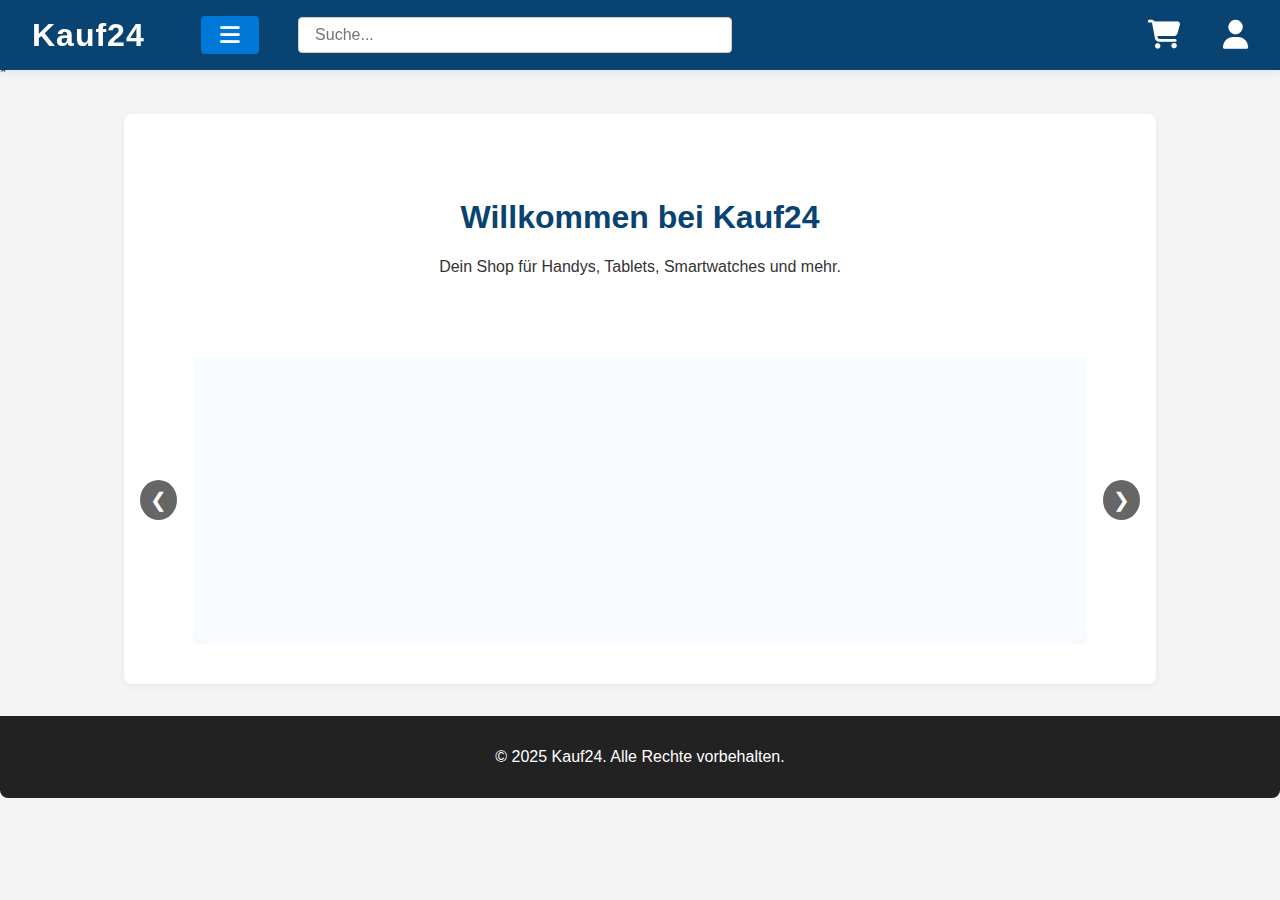
<file: index.html>
<!DOCTYPE html>*
<!DOCTYPE html>
<html lang="de">
<head>
		<meta charset="UTF-8">
		<meta name="viewport" content="width=device-width, initial-scale=1.0">
		<title>Kauf24 - Dein Online Store</title>
		<link rel="stylesheet" href="style.css">
		<link rel="stylesheet" href="https://cdnjs.cloudflare.com/ajax/libs/font-awesome/6.4.2/css/all.min.css">
		<style>
		.dropdown-anim-link { transition: background 0.2s, color 0.2s, transform 0.2s; }
		.dropdown-anim-link:hover { background:#0078d7; color:#fff !important; transform:translateX(8px) scale(1.05); }
		</style>
</head>
<body>
		<nav class="navbar-sticky" style="background:#094372; color:#fff; padding:1rem 0; display:flex; align-items:center; justify-content:space-between;">
				<span id="site-logo" style="font-size:2rem; font-weight:bold; color:#fff; margin-left:2rem; margin-right:2rem; letter-spacing:1px; cursor:pointer;">Kauf24</span>
				<div class="navbar-dropdown" style="position:relative;">
						<button id="dropdown-btn" style="background:#0078d7; color:#ffffff; border:none; border-radius:4px; padding:0.5rem 1.2rem; font-size:1.4rem; cursor:pointer; display:flex; align-items:center; gap:0.5rem;">
								<i class="fa-solid fa-bars"></i>
						</button>
						<div id="dropdown-menu" style="position:fixed; left:0; top:64px; width:260px; height:calc(100vh - 64px); background:#fff; color:#222; box-shadow:0 2px 16px rgba(0,0,0,0.12); border-radius:0 12px 12px 0; z-index:1001; overflow-y:auto;">
								<a href="index.html" class="dropdown-anim-link" style="display:block; padding:0.7rem 1.2rem; text-decoration:none; color:#222; border-bottom:1px solid #eee;">Home</a>
								<a href="products.html" class="dropdown-anim-link" style="display:block; padding:0.7rem 1.2rem; text-decoration:none; color:#222; border-bottom:1px solid #eee;">Produkte</a>
								<a href="#kontakt" class="dropdown-anim-link" style="display:block; padding:0.7rem 1.2rem; text-decoration:none; color:#222;">Kontakt</a>
						</div>
				</div>
				<form class="navbar-search" style="display:flex; justify-content:center; align-items:center; max-width:400px; margin:0 2rem; width:100%;">
						<input type="text" placeholder="Suche..." style="padding:0.5rem 1rem; border-radius:4px; border:1px solid #ccc; width:100%; min-width:180px;">
				</form>
				<div class="navbar-icons">
						<a href="#" id="cart-link" style="font-size:1.8rem; color:#ffffff; background:none; border:none; position:relative; margin-right:1.2rem;">
								<i class="fa-solid fa-cart-shopping"></i>
								<span id="cart-count" style="position:absolute; top:-8px; right:-8px; background:#d70022; color:#fff; border-radius:50%; padding:2px 7px; font-size:0.9rem; display:none;">0</span>
						</a>
						<a href="#" id="login-link" style="font-size:1.8rem; color:#ffffff; background:none; border:none; position:relative; margin-right:2rem;">
								<i class="fa-solid fa-user"></i>
						</a>
				</div>

				<div id="cart-dropdown" style="display:none; position:fixed; right:2rem; top:64px; width:340px; max-height:60vh; background:#fff; color:#222; box-shadow:0 2px 16px rgba(0,0,0,0.12); border-radius:12px; z-index:2000; overflow-y:auto; padding:1rem;">
						<h3>Warenkorb</h3>
						<div id="cart-items"></div>
						<div id="cart-empty" style="color:#888;">Dein Warenkorb ist leer.</div>
						<div id="cart-total" style="margin-top:1rem; font-weight:bold; color:#0078d7;"></div>
						<button id="cart-checkout" style="margin-top:1rem; background:#0078d7; color:#fff; border:none; border-radius:4px; padding:0.5rem 1.2rem; font-size:1rem; cursor:pointer; width:100%;">Zur Kasse</button>
				</div>
		</nav>

		<main>
				<section id="hero" style="text-align:center; padding:3rem 1rem;">
						<h1 style="color:#094372;">Willkommen bei Kauf24</h1>
						<p style="max-width:720px; margin:0.5rem auto; color:#333;">Dein Shop für Handys, Tablets, Smartwatches und mehr.</p>
				</section>
			<section id="hero-gallery" style="max-width:1000px; margin:1.5rem auto;">
				<div class="carousel">
					<button class="carousel-btn carousel-prev" aria-label="vorheriges Bild">&#10094;</button>
					<div class="carousel-viewport">
						<div class="carousel-track rahmen" id="carousel-track" style="justify-content:flex-start;">
							<div class="carousel-slide"><img src="img/iphone-16-display.webp" alt="Handy" style="width:100%; height:220px; object-fit:cover; border-radius:12px;"></div>
							<div class="carousel-slide"><img src="img/applewatch.jpg" alt="Smartwatch" style="width:100%; height:220px; object-fit:cover; border-radius:12px;"></div>
							<div class="carousel-slide"><img src="img/goobuds.png" alt="Kopfhoerer" style="width:100%; height:220px; object-fit:cover; border-radius:12px;"></div>
							<div class="carousel-slide"><img src="img/airpods-pro-2-hero-select-202409_FMT_WHH.png" alt="Earbuds" style="width:100%; height:220px; object-fit:cover; border-radius:12px;"></div>
						</div>
					</div>
					<button class="carousel-btn carousel-next" aria-label="nächstes Bild">&#10095;</button>
				</div>
			</section>
		</main>

		<footer>
				<p>&copy; 2025 Kauf24. Alle Rechte vorbehalten.</p>
		<script src="main.js"></script>
		<script>
		(function(){
			const dropdownBtn = document.getElementById('dropdown-btn');
			const dropdownMenu = document.getElementById('dropdown-menu');
			if (!dropdownBtn || !dropdownMenu) return;

			// logo click -> startseite
			const siteLogo = document.getElementById('site-logo');
			if (siteLogo) siteLogo.addEventListener('click', () => window.location.href = 'index.html');

			function openMenu() { dropdownMenu.classList.add('open'); dropdownBtn.setAttribute('aria-expanded','true'); }
			function closeMenu() { dropdownMenu.classList.remove('open'); dropdownBtn.setAttribute('aria-expanded','false'); }
			dropdownBtn.addEventListener('click', function(e){ e.stopPropagation(); dropdownMenu.classList.contains('open') ? closeMenu() : openMenu(); });
			document.addEventListener('click', function(e){ if (!dropdownMenu.classList.contains('open')) return; if (!dropdownMenu.contains(e.target) && e.target !== dropdownBtn) closeMenu(); });
			document.addEventListener('keydown', function(e){ if (e.key === 'Escape' || e.key === 'Esc') { if (dropdownMenu.classList.contains('open')) closeMenu(); }});
			const observer = new MutationObserver(()=>{ if (dropdownMenu.classList.contains('open')) document.body.style.overflow='hidden'; else document.body.style.overflow=''; });
			observer.observe(dropdownMenu, { attributes:true, attributeFilter:['class'] });

			// Cart (simple in-memory)
			let cart = [];
			const cartDropdown = document.getElementById('cart-dropdown');
			const cartItemsDiv = document.getElementById('cart-items');
			const cartEmptyDiv = document.getElementById('cart-empty');

			function updateCartCount(){ const cartCount = document.getElementById('cart-count'); if (cartCount){ cartCount.textContent = cart.length; cartCount.style.display = cart.length>0 ? 'inline-block' : 'none'; }}
			function addToCart(name, preis, bild){ cart.push({name,preis,bild}); updateCartCount(); }
			function renderCart(){ if (!cartItemsDiv) return; cartItemsDiv.innerHTML=''; let total=0; if (cart.length===0){ cartEmptyDiv.style.display='block'; document.getElementById('cart-total').textContent=''; return;} cartEmptyDiv.style.display='none'; cart.forEach(item=>{ const div=document.createElement('div'); div.className='cart-item'; div.style.display='flex'; div.style.alignItems='center'; div.style.gap='0.6rem'; div.style.marginBottom='0.6rem'; div.innerHTML=`<img src="${item.bild}" alt="${item.name}" style="width:48px;height:48px;object-fit:cover;border-radius:6px;"><div style="flex:1"><div style="font-weight:600">${item.name}</div><div style="color:#666">${item.preis}</div></div><button class='remove-cart' style='background:#d70022;color:#fff;border:none;border-radius:6px;padding:0.4rem 0.6rem;cursor:pointer;'><i class='fa-solid fa-trash'></i></button>`; cartItemsDiv.appendChild(div); total+=parseFloat(item.preis.replace(/[^\d,\.]/g,'').replace(',','.'))||0; div.querySelector('.remove-cart').addEventListener('click', function(){ cart = cart.filter(p=>!(p.name===item.name && p.preis===item.preis && p.bild===item.bild)); updateCartCount(); renderCart(); }); }); document.getElementById('cart-total').textContent='Gesamt: '+total.toFixed(2)+' €'; }

			document.getElementById('cart-link')?.addEventListener('click', function(e){ e.preventDefault(); if (cartDropdown.style.display==='block') { cartDropdown.style.display='none'; } else { renderCart(); cartDropdown.style.display='block'; }});
			window.addEventListener('click', function(e){ if (cartDropdown && cartDropdown.style.display==='block' && !cartDropdown.contains(e.target) && e.target.id!=='cart-link') cartDropdown.style.display='none'; });
			document.getElementById('cart-checkout')?.addEventListener('click', function(){ if (cart.length===0) { alert('Dein Warenkorb ist leer.'); return;} alert('Vielen Dank für deinen Einkauf! (Demo)'); cart=[]; updateCartCount(); renderCart(); });

			// --- Hero carousel: left/right arrows to navigate slides ---
			(function initCarousel(){
				const carousel = document.querySelector('.carousel');
				const track = document.getElementById('carousel-track');
				if (!carousel || !track) return;
				const slides = Array.from(track.querySelectorAll('.carousel-slide'));
				const prevBtn = carousel.querySelector('.carousel-prev');
				const nextBtn = carousel.querySelector('.carousel-next');
				let index = 0;
				let slideW = slides[0] ? slides[0].getBoundingClientRect().width : 240;
				let gap = parseFloat(getComputedStyle(track).gap) || 16;

				function moveTo(i){
					if (slides.length === 0) return;
					const max = slides.length - 1;
					if (i < 0) i = max;
					if (i > max) i = 0;
					index = i;
					const x = index * (slideW + gap);
					track.style.transform = `translateX(-${x}px)`;
				}

				function recalc(){
					slideW = slides[0] ? slides[0].getBoundingClientRect().width : slideW;
					gap = parseFloat(getComputedStyle(track).gap) || gap;
					moveTo(index);
				}

				nextBtn?.addEventListener('click', function(e){ e.preventDefault(); moveTo(index+1); });
				prevBtn?.addEventListener('click', function(e){ e.preventDefault(); moveTo(index-1); });

				// keyboard support
				document.addEventListener('keydown', function(e){ if (e.key === 'ArrowRight') moveTo(index+1); if (e.key === 'ArrowLeft') moveTo(index-1); });
				window.addEventListener('resize', recalc);
				// init position
				recalc();
			})();
		})();
		</script>
		</footer>

		<div id="login-modal" style="display:none; position:fixed; top:0; left:0; width:100vw; height:100vh; background:rgba(0,0,0,0.3); z-index:3000; justify-content:center; align-items:center;">
			<div style="background:#fff; padding:2rem 2.5rem; border-radius:12px; box-shadow:0 2px 16px rgba(0,0,0,0.15); min-width:320px; position:relative;">
				<button id="close-login-modal" style="position:absolute; top:12px; right:12px; background:none; border:none; font-size:1.3rem; color:#888; cursor:pointer;"><i class="fa-solid fa-xmark"></i></button>
				<h2 style="margin-top:0; color:#0078d7;">Anmelden</h2>
				<form id="login-form" style="display:flex; flex-direction:column; gap:1rem;">
					<input type="text" id="login-username" placeholder="Benutzername" style="padding:0.6rem; border-radius:4px; border:1px solid #ccc;">
					<input type="password" id="login-password" placeholder="Passwort" style="padding:0.6rem; border-radius:4px; border:1px solid #ccc;">
					<button type="submit" style="background:#0078d7; color:#fff; border:none; border-radius:4px; padding:0.7rem; font-size:1rem; cursor:pointer;">Login</button>
					<button type="button" id="register-btn" style="background:#eee; color:#0078d7; border:none; border-radius:4px; padding:0.7rem; font-size:1rem; cursor:pointer; margin-top:0.5rem;">Registrieren</button>
				</form>
			</div>
		</div>
		<div id="register-modal" style="display:none; position:fixed; top:0; left:0; width:100vw; height:100vh; background:rgba(0,0,0,0.3); z-index:3001; justify-content:center; align-items:center;">
			<div style="background:#fff; padding:2rem 2.5rem; border-radius:12px; box-shadow:0 2px 16px rgba(0,0,0,0.15); min-width:320px; position:relative;">
				<button id="close-register-modal" style="position:absolute; top:12px; right:12px; background:none; border:none; font-size:1.3rem; color:#888; cursor:pointer;"><i class="fa-solid fa-xmark"></i></button>
				<h2 style="margin-top:0; color:#0078d7;">Registrieren</h2>
				<form id="register-form" style="display:flex; flex-direction:column; gap:1rem;">
					<input type="text" id="register-username" placeholder="Benutzername" style="padding:0.6rem; border-radius:4px; border:1px solid #ccc;">
					<input type="email" id="register-email" placeholder="E-Mail" style="padding:0.6rem; border-radius:4px; border:1px solid #ccc;">
					<input type="password" id="register-password" placeholder="Passwort" style="padding:0.6rem; border-radius:4px; border:1px solid #ccc;">
					<button type="submit" style="background:#0078d7; color:#fff; border:none; border-radius:4px; padding:0.7rem; font-size:1rem; cursor:pointer;">Registrieren</button>
				</form>
			</div>
		</div>
</body>
</html>
</file>
<file: style.css>
/* Menü Button Hover Effekt */
#dropdown-btn:hover, .navbar-dropdown button:hover {
	background: #fff !important;
	color: #000 !important;
}
#dropdown-btn:hover i, .navbar-dropdown button:hover i {
	color: #000 !important;
}
#dropdown-btn:hover span, .navbar-dropdown button:hover span {
	color: #000 !important;
}
.navbar-icons {
	display: flex;
	align-items: center;
	gap: 1.5rem;
	margin-left: auto;
}
.navbar-sticky {
	display: grid;
	grid-template-columns: auto auto 1fr auto;
	align-items: center;
	column-gap: 1.5rem;
}

.navbar-sticky > span {
	margin-right: 8rem;
	margin-left: 2;
}
.navbar-menu {
	display: flex;
	align-items: center;
	gap: 2rem;
	padding-left: 2;
	flex-grow: 2;
}
body {
	padding-top: 64px;
}
.navbar-sticky {
	position: fixed;
	top: 0;
	left: 0;
	width: 100%;
	z-index: 1000;
	box-shadow: 0 2px 8px rgba(0,0,0,0.08);
}
.brand-icons {
	display: flex;
	gap: 2rem;
	justify-content: center;
	align-items: center;
	margin: 2rem 0;
}
.brand-icon {
	width: 80px;
	height: 80px;
	object-fit: contain;
	filter: drop-shadow(0 2px 8px rgba(0,0,0,0.10));
	transition: transform 0.2s, filter 0.2s;
}
.brand-icon:hover {
	transform: scale(1.15);
	filter: drop-shadow(0 8px 24px rgba(0,120,215,0.18));
}

/* Dropdown open/close animation */
#dropdown-menu {
	opacity: 0;
	transform: translateX(-16px);
	transition: opacity 240ms ease, transform 240ms ease;
	pointer-events: none;
	will-change: opacity, transform;
}
#dropdown-menu.open {
	opacity: 1;
	transform: translateX(0);
	pointer-events: auto;
}
.rahmen {
	/* removed blue frame */
	border: none;
	border-radius: 16px;
	padding: 2rem 1rem;
	background: #f8fbff;
	box-shadow: 0 4px 16px rgba(0,120,215,0.08);

}

/* Carousel styles for hero gallery */
.carousel {
	position: relative;
	display: flex;
	align-items: center;
	gap: 0.5rem;
}

.carousel-viewport {
	overflow: hidden;
	width: 100%;
}

.carousel-track {
	display: flex;
	flex-wrap: nowrap; /* keep slides in a horizontal row */
	align-items: center;
	transition: transform 400ms cubic-bezier(.22,.9,.3,1);
	will-change: transform;
	gap: 1rem;
}

.carousel-slide {
	min-width: 240px;
	flex: 0 0 auto; /* fixed slide width, prevent vertical stacking */
}

.carousel-btn {
	background: rgba(0,0,0,0.6);
	color: #fff;
	border: none;
	width: 40px;
	height: 40px;
	border-radius: 50%;
	display: inline-flex;
	align-items: center;
	justify-content: center;
	cursor: pointer;
	font-size: 20px;
	transition: background 160ms ease, transform 120ms ease;
}

.carousel-btn:hover { background: rgba(0,0,0,0.75); transform: scale(1.05); }

.carousel-prev { margin-right: 8px; }
.carousel-next { margin-left: 8px; }

@media (max-width: 640px) {
	.carousel-slide { min-width: 180px; flex: 0 0 180px; }
}
/* Photo Gallery Styles */
.foto-gallery {
	display: flex;
	gap: 2rem;
	justify-content: center;
	margin: 2rem 0;
}
.foto-gallery img {
	width: 500px;
	height: 350px;
	object-fit: cover;
	border-radius: 8px;
	box-shadow: 0 2px 8px rgba(0,0,0,0.08);
	opacity: 0;
	transform: translateY(30px) scale(0.95);
	animation: fadeInUp 1s forwards;
	transition: box-shadow 0.3s, transform 0.3s;
}
.foto-gallery img:hover {
	box-shadow: 0 12px 32px rgba(0,120,215,0.25);
	transform: translateY(-16px) scale(1.04);
	z-index: 2;
}
.foto-gallery img:nth-child(2) {
	animation-delay: 0.3s;
}
.foto-gallery img:nth-child(3) {
	animation-delay: 0.6s;
}
@keyframes fadeInUp {
	to {
		opacity: 1;
		transform: translateY(0) scale(1);
	}
}

/* Hero gallery: remove blue border and add entry animation */
#hero-gallery .rahmen {
	gap: 1rem;
	justify-content: center;
}
#hero-gallery .rahmen img {
	border: none !important;
	box-shadow: 0 6px 20px rgba(0,0,0,0.08);
	opacity: 0;
	transform: translateY(12px) scale(0.98);
	animation: fadeInUp 600ms ease both;
	transition: transform 220ms ease, box-shadow 220ms ease;
}
#hero-gallery .rahmen img:nth-child(1) { animation-delay: 0ms; }
#hero-gallery .rahmen img:nth-child(2) { animation-delay: 120ms; }
#hero-gallery .rahmen img:nth-child(3) { animation-delay: 240ms; }
#hero-gallery .rahmen img:nth-child(4) { animation-delay: 360ms; }
#hero-gallery .rahmen img:hover {
	transform: translateY(-6px) scale(1.03);
	box-shadow: 0 12px 36px rgba(0,120,215,0.12);
}
body {
	font-family: Arial, sans-serif;
	margin: 0;
	background: #f4f4f4;
	color: #000000;
}

header {
	background: #094372;
	color: #fff;
	padding: 1rem 0;
	text-align: center;
}

header nav {
	margin-top: 0.5rem;
}

header nav a {
	color: #ffffff;
	text-decoration: none;
	margin: 0 1rem;
	font-weight: bold;
}

main {
	max-width: 1000px;
	margin: 2rem auto;
	padding: 1rem;
	background: #fff;
	border-radius: 8px;
	box-shadow: 0 2px 8px rgba(0,0,0,0.05);
}

.produkt-grid {
	display: flex;
	gap: 2rem;
	flex-wrap: wrap;
	justify-content: center;
}

.produkt-card {
	background: #fafafa;
	border: 1px solid #e0e0e0;
	border-radius: 8px;
	padding: 1rem;
	width: 220px;
	text-align: center;
	box-shadow: 0 1px 4px rgba(0,0,0,0.04);
	transition: box-shadow 0.2s;
}
.produkt-card:hover {
	box-shadow: 0 4px 16px rgba(0,120,215,0.12);
}
.produkt-card img {
	width: 150px;
	height: 150px;
	object-fit: cover;
	border-radius: 4px;
}
.produkt-card h3 {
	margin: 0.5rem 0;
}
.preis {
	display: block;
	margin: 0.5rem 0;
	font-size: 1.2rem;
	color: #0078d7;
	font-weight: bold;
}
.produkt-card button {
	background: #0078d7;
	color: #fff;
	border: none;
	padding: 0.5rem 1rem;
	border-radius: 4px;
	cursor: pointer;
	font-size: 1rem;
	transition: background 0.2s;
}
.produkt-card button:hover {
	background: #005fa3;
}

form {
	display: flex;
	flex-direction: column;
	gap: 0.5rem;
	max-width: 400px;
	margin: 1rem auto;
}
form input, form textarea {
	padding: 0.5rem;
	border: 1px solid #ccc;
	border-radius: 4px;
	font-size: 1rem;
}
form button {
	background: #0078d7;
	color: #fff;
	border: none;
	padding: 0.5rem 1rem;
	border-radius: 4px;
	cursor: pointer;
	font-size: 1rem;
	margin-top: 0.5rem;
}
form button:hover {
	background: #005fa3;
}

footer {
	text-align: center;
	padding: 1rem 0;
	background: #222;
	color: #fff;
	margin-top: 2rem;
	border-radius: 0 0 8px 8px;
}
</file>
